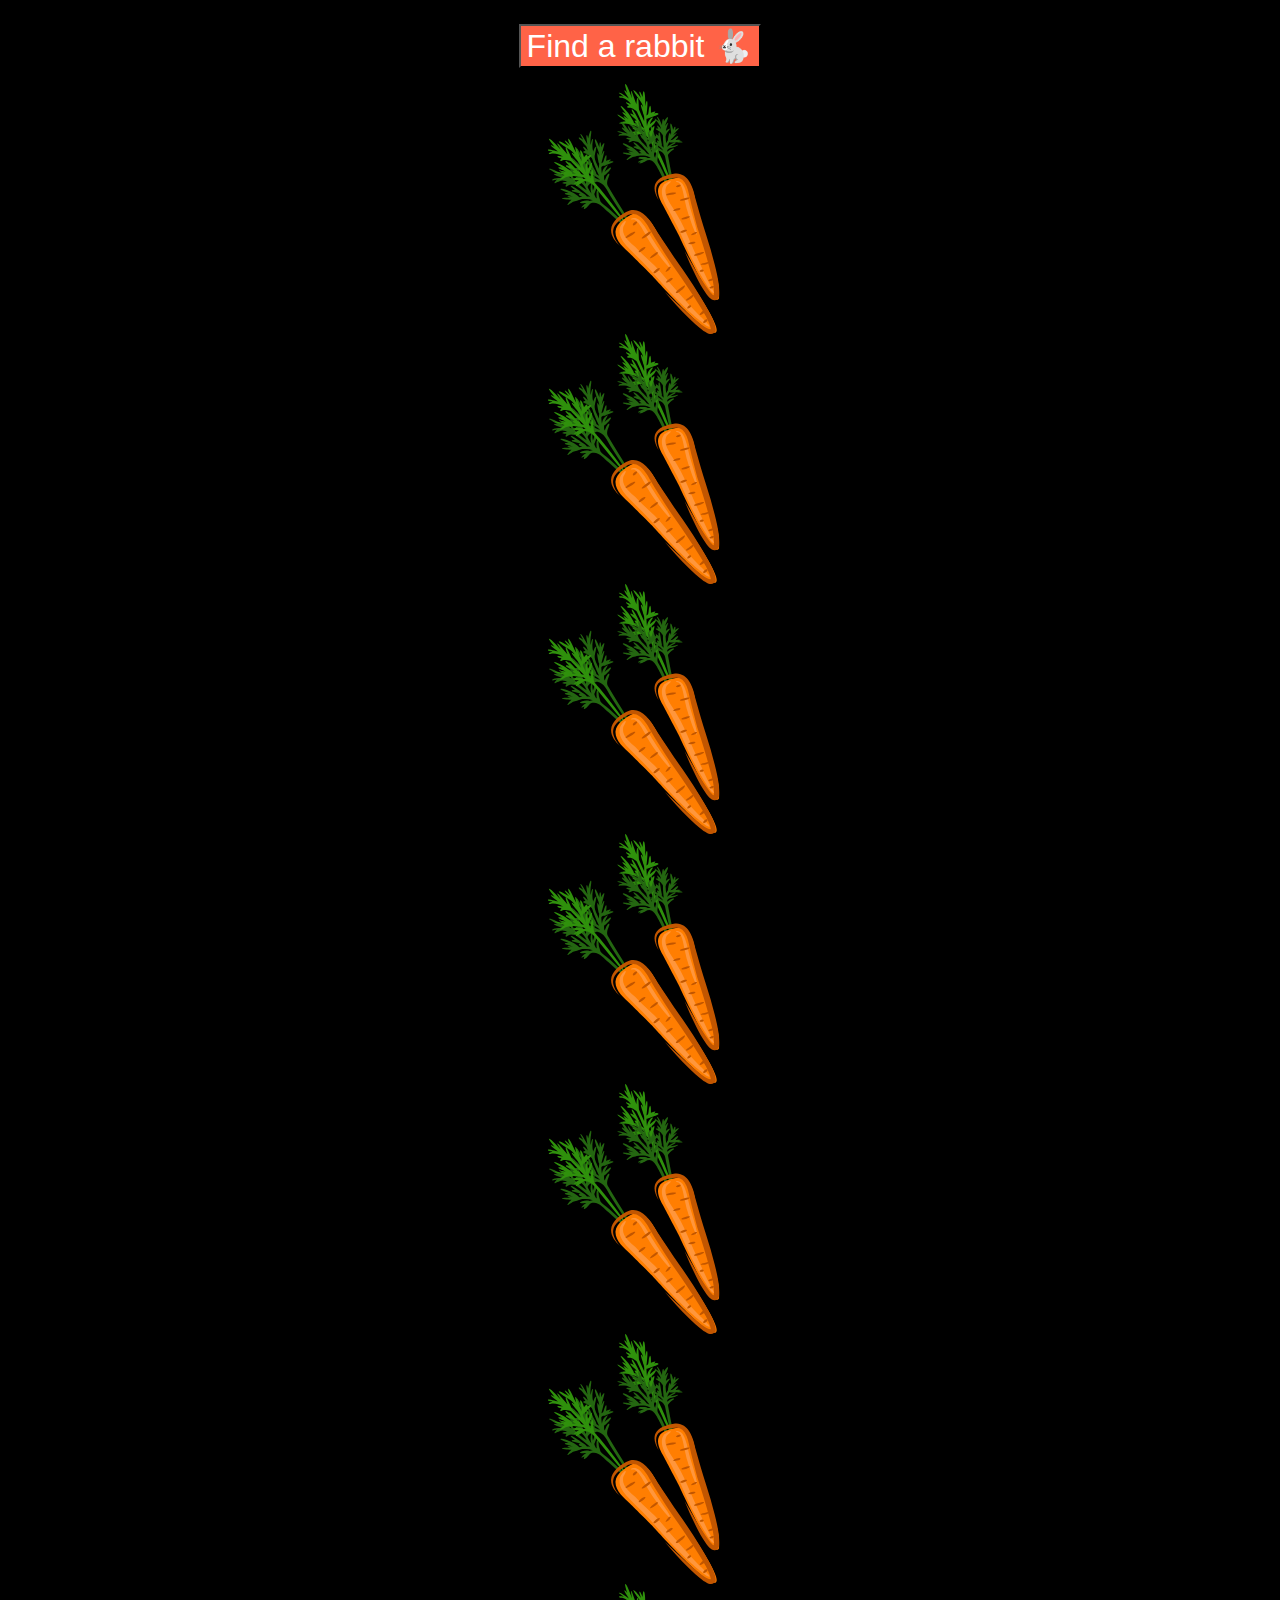
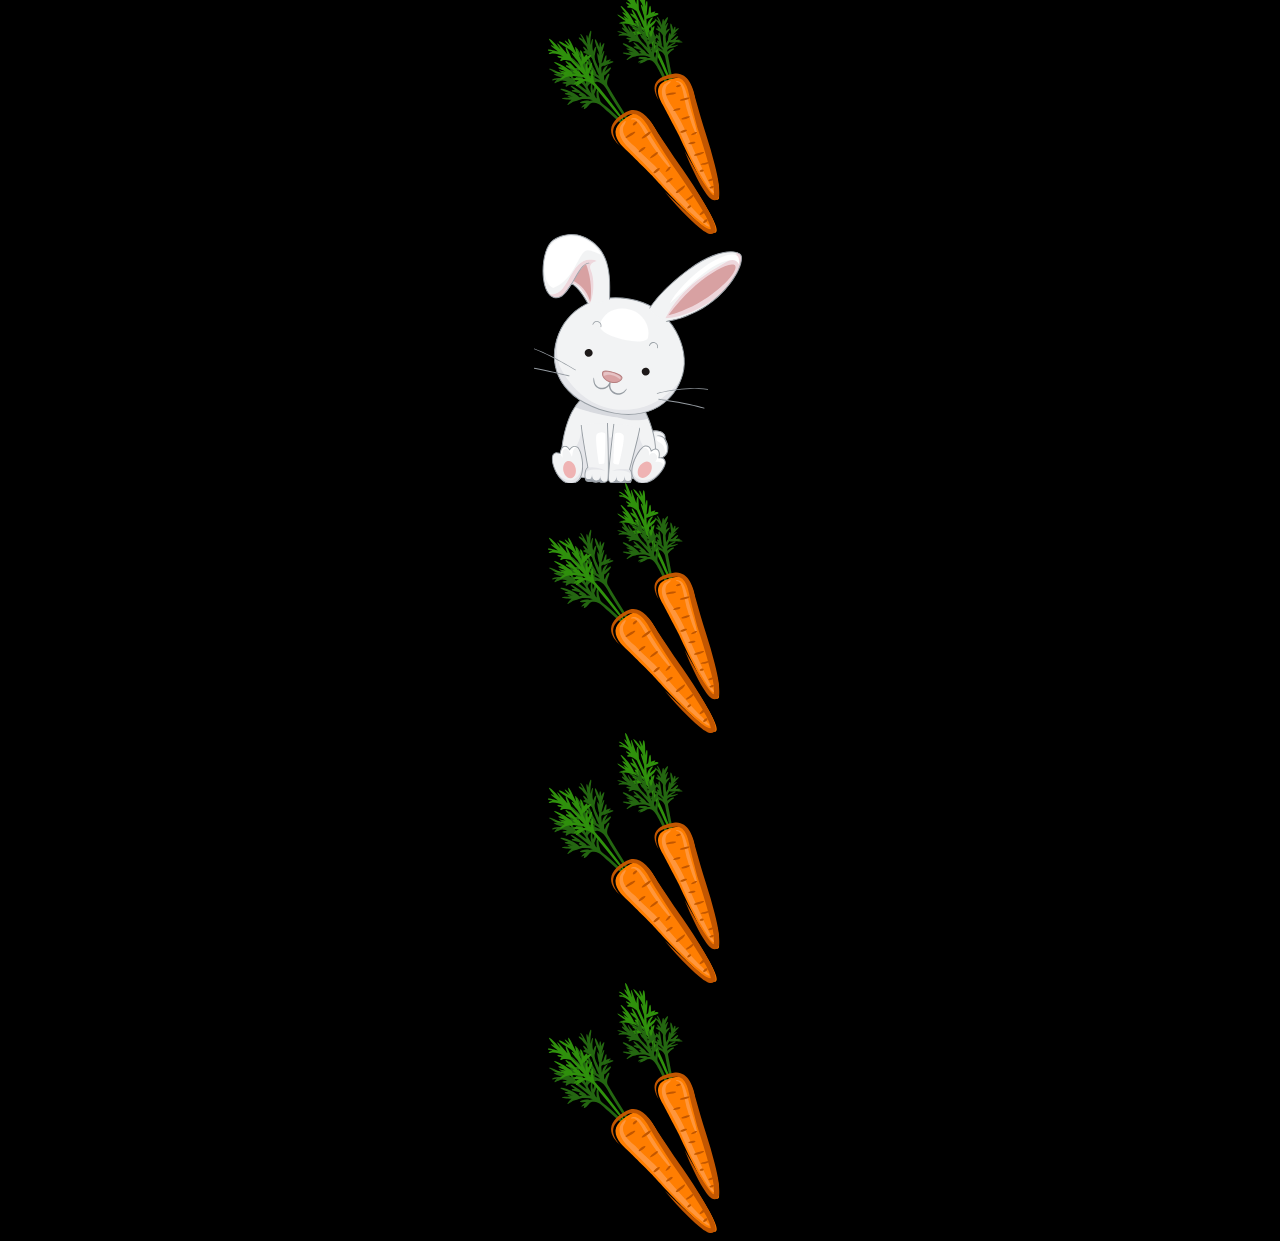
<file: find_rabbits/index.html>
<!DOCTYPE html>
<html lang="en">
  <head>
    <meta charset="UTF-8" />
    <meta name="viewport" content="width=device-width, initial-scale=1.0" />
    <title>Scroll</title>
    <style>
      * {
        background-color: black;
        text-align: center;
      }

      img {
        display: block;
        margin: auto;
      }

      button {
        outline: none;
        background-color: tomato;
        color: white;
        font-size: 32px;
        margin: 16px 0;
        cursor: pointer;
      }
    </style>
  </head>
  <body>
    <button>Find a rabbit 🐇</button>
    <img src="img/carrot.png" alt="carrot_image" />
    <img src="img/carrot.png" alt="carrot_image" />
    <img src="img/carrot.png" alt="carrot_image" />
    <img src="img/carrot.png" alt="carrot_image" />
    <img src="img/carrot.png" alt="carrot_image" />
    <img src="img/carrot.png" alt="carrot_image" />
    <img src="img/carrot.png" alt="carrot_image" />
    <img id="rabbit" src="img/rabbit.png" alt="rabbit_image" />
    <img src="img/carrot.png" alt="carrot_image" />
    <img src="img/carrot.png" alt="carrot_image" />
    <img src="img/carrot.png" alt="carrot_image" />

    <script>
      const button = document.querySelector("button");
      const rabbit = document.querySelector("#rabbit");
      button.addEventListener("click", () => {
        // scrollIntoView mdn 참고!
        rabbit.scrollIntoView({ behavior: "smooth", block: "center" });
      });
    </script>
  </body>
</html>
</file>
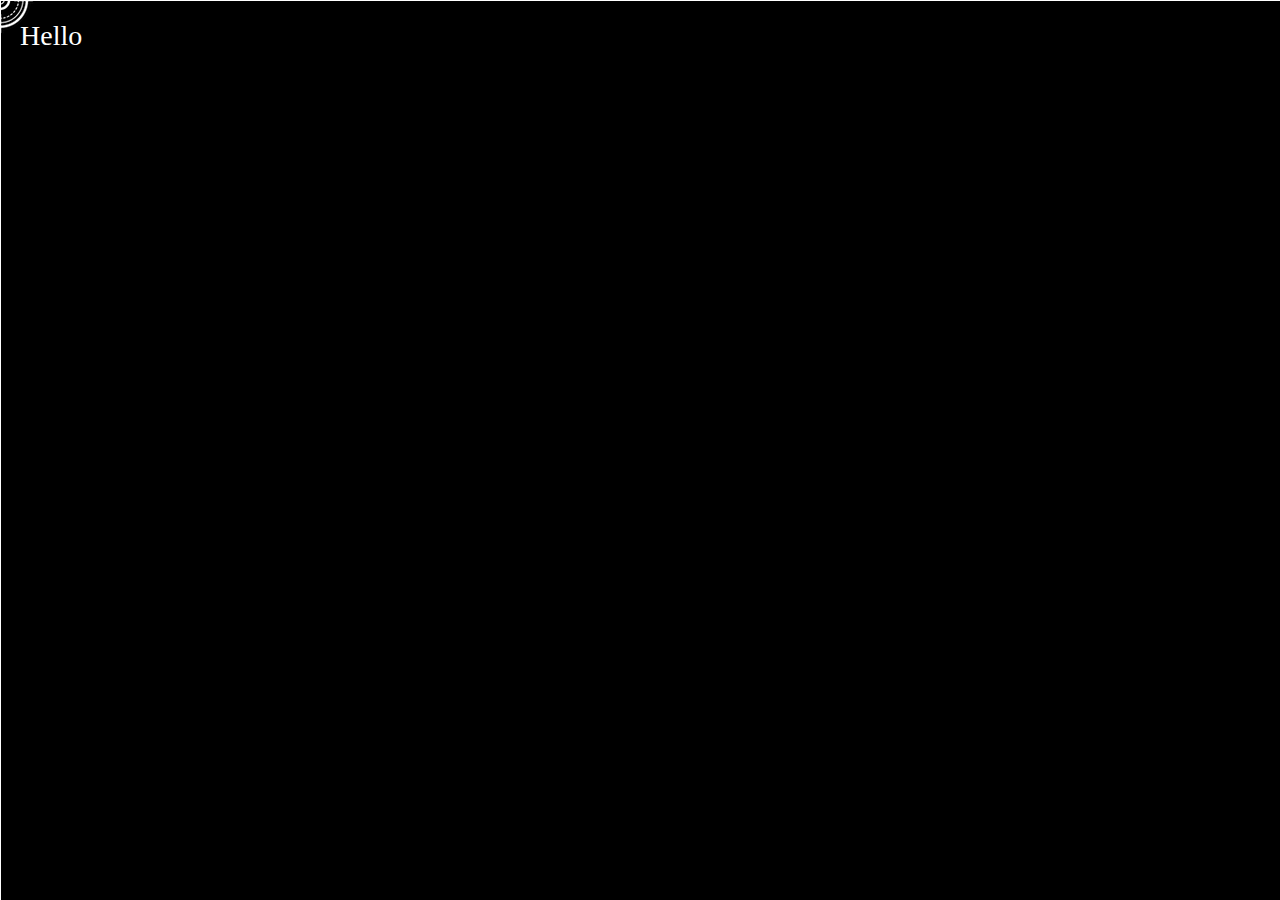
<file: 007_coordinate/007_performance/ chapter1/index.html>
<!DOCTYPE html>
<html lang="en">
  <head>
    <meta charset="UTF-8" />
    <meta http-equiv="X-UA-Compatible" content="IE=edge" />
    <meta name="viewport" content="width=device-width, initial-scale=1.0" />
    <link rel="stylesheet" href="./style.css" />
    <script src="./performanceUp.js" defer></script>
    <title>Document</title>
  </head>
  <body>
    <div class="horizontal line horizontal"></div>
    <div class="vertical line vertical"></div>
    <img class="target" src="./img/target.png" alt="target_image" />
    <div class="tag">Hello</div>
  </body>
</html>
</file>
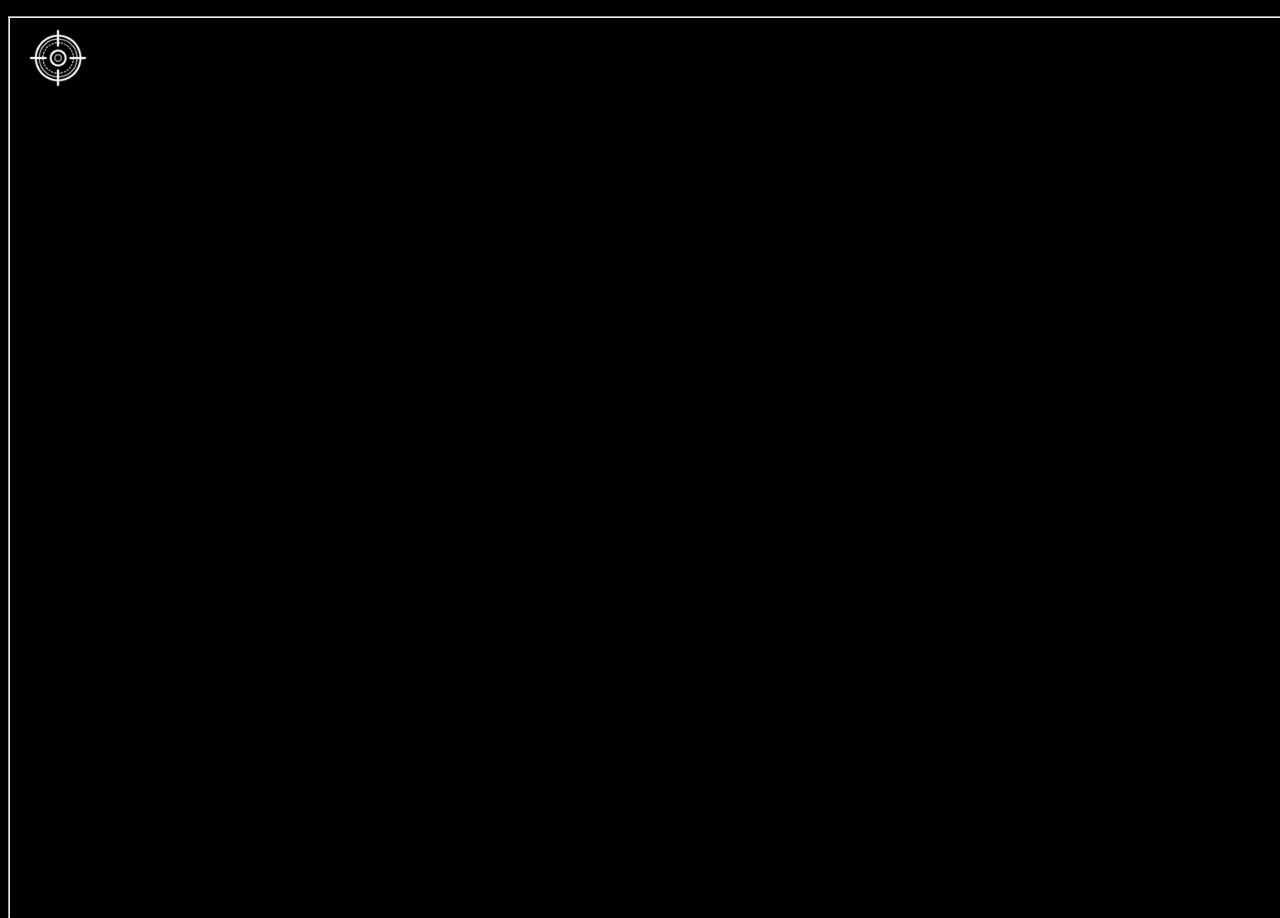
<file: 007_coordinate/solo/real / chapter1/index.html>
<!DOCTYPE html>
<html lang="en">
  <head>
    <meta charset="UTF-8" />
    <meta name="viewport" content="width=device-width, initial-scale=1.0" />
    <title>Coordinates</title>
    <script src="main.js" defer></script>
    <link rel="stylesheet" href="style.css" />
  </head>
  <body>
    <img class="target" src="./img/target.png" alt="target_image" />
    <div class="coordinate"></div>
    <hr class="vertical" />
    <hr class="horizontal" />
  </body>
</html>
</file>
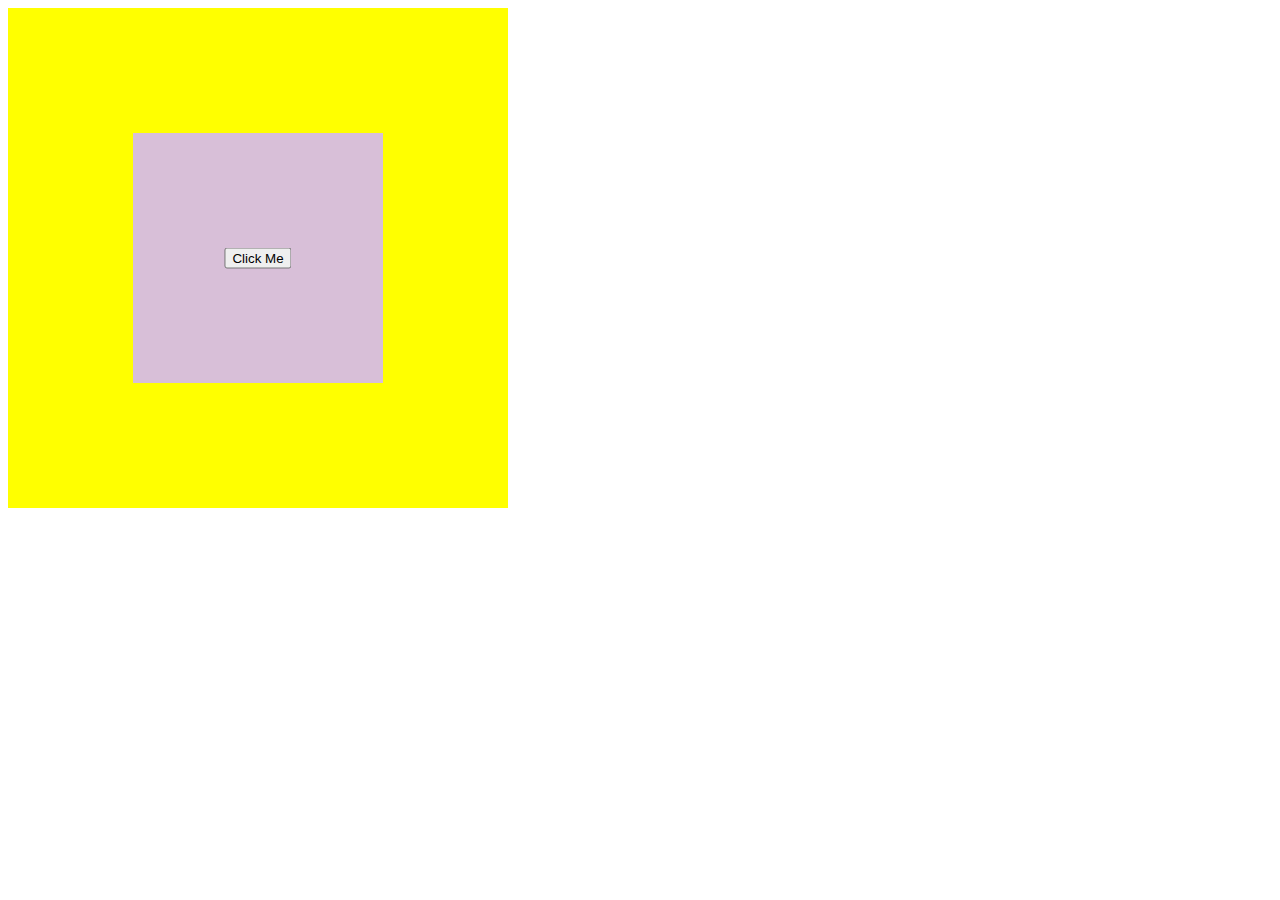
<file: Bubbling&Capturing/event-capture.html>
<!DOCTYPE html>
<html lang="en">
  <head>
    <meta charset="UTF-8" />
    <meta name="viewport" content="width=device-width, initial-scale=1.0" />
    <title>Document</title>
    <style>
      .outer {
        width: 500px;
        height: 500px;
        background-color: yellow;
      }

      .middle {
        width: 50%;
        height: 50%;
        margin: auto;
        background-color: thistle;
        transform: translateY(50%);
      }

      button {
        position: relative;
        top: 50%;
        left: 50%;
        transform: translate(-50%, -50%);
      }
    </style>
  </head>
  <body>
    <div class="outer">
      <div class="middle">
        <button>Click Me</button>
      </div>
    </div>
    <script>
      const outer = document.querySelector(".outer");
      const middle = document.querySelector(".middle");
      const button = document.querySelector("button");

      outer.addEventListener("click", (event) => {
        // 타겟이 서로 다르면 처리하지 않음. 내가 관심있는 target일때만 이벤트 처리
        if (event.target !== event.currentTarget) {
          return;
        }
        console.log(`outer: ${event.currentTarget}, ${event.target}`);
      });
      middle.addEventListener("click", (event) => {
        if (event.target !== event.currentTarget) {
          return;
        }
        console.log(`middle ${event.currentTarget}, ${event.target}`);
      });
      button.addEventListener("click", (event) => {
        console.log(`button1 ${event.currentTarget}, ${event.target}`);
        // event.stopPropagation(); 버블링 안일어나게 하는 것.
        // event.stopImmediatePropagation(내가 최고야 나만 핸들링 일어나는 것)
        // 가능하면 사용하지 않는게 좋습니다.
      });
      button.addEventListener("click", (event) => {
        console.log(`button2 ${event.currentTarget}, ${event.target}`);
      });
    </script>
  </body>
</html>
</file>
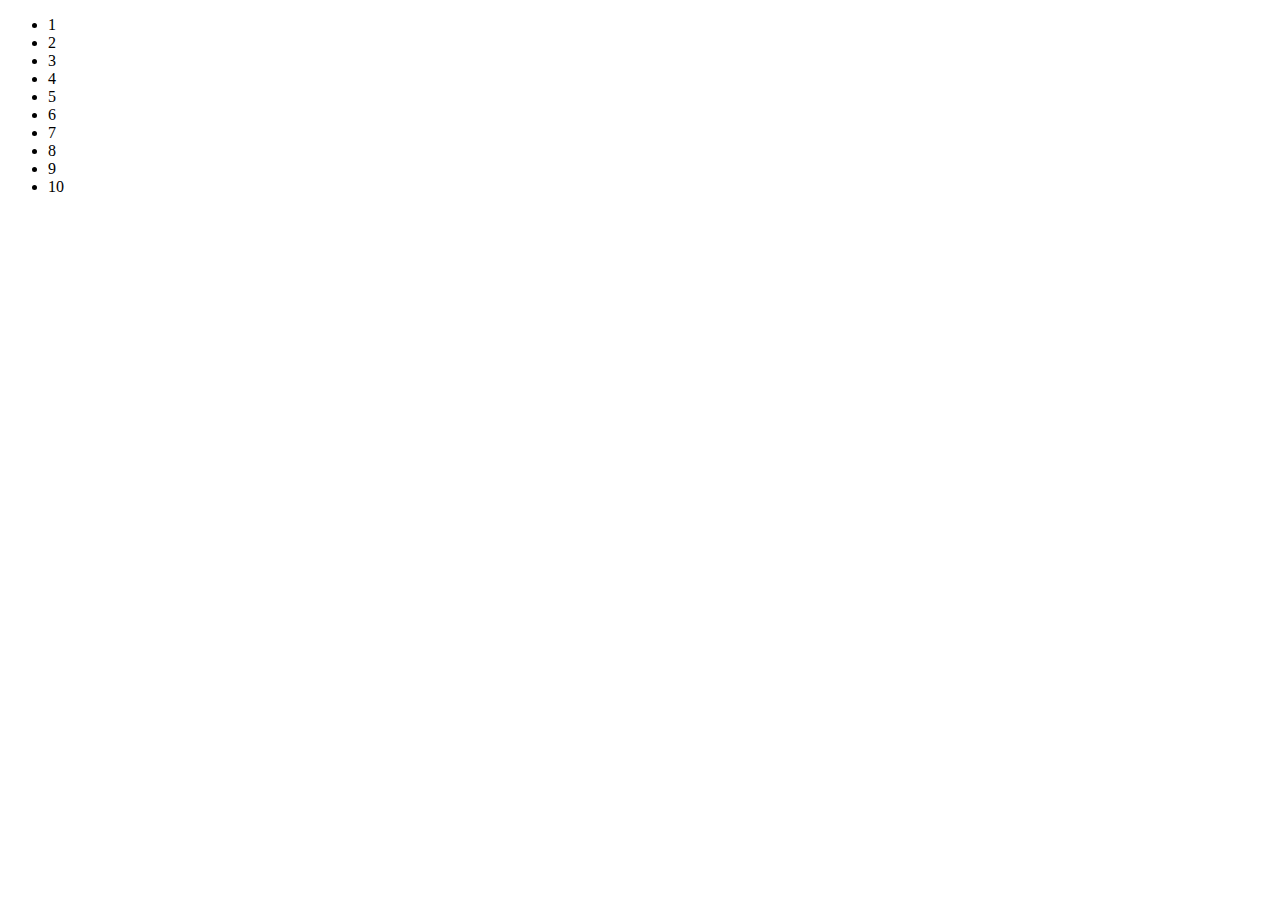
<file: Bubbling&Capturing/event-delegation.html>
<!DOCTYPE html>
<html lang="en">
  <head>
    <meta charset="UTF-8" />
    <meta name="viewport" content="width=device-width, initial-scale=1.0" />
    <title>Document</title>
    <style>
      .selected {
        background-color: yellow;
      }
    </style>
  </head>
  <body>
    <ul>
      <li>1</li>
      <li>2</li>
      <li>3</li>
      <li>4</li>
      <li>5</li>
      <li>6</li>
      <li>7</li>
      <li>8</li>
      <li>9</li>
      <li>10</li>
    </ul>
    <script>
      // Bad
      // const lis = document.querySelectorAll('li');
      // lis.forEach(li => {
      //   li.addEventListener('click', () => {
      //     li.classList.add('selected');
      //   });
      // });

      // Coooooooool 🙌
      // querySelectorAll 은 배열을 받아오기에 addEventListener X
      const ul = document.querySelector("ul");
      console.log(ul);
      ul.addEventListener("click", (event) => {
        // .tagnName 같은 경우는 항상 대문자로 리턴됨
        if (event.target.tagName == "LI") {
          event.target.classList.add("selected");
        }
      });
    </script>
  </body>
</html>
</file>
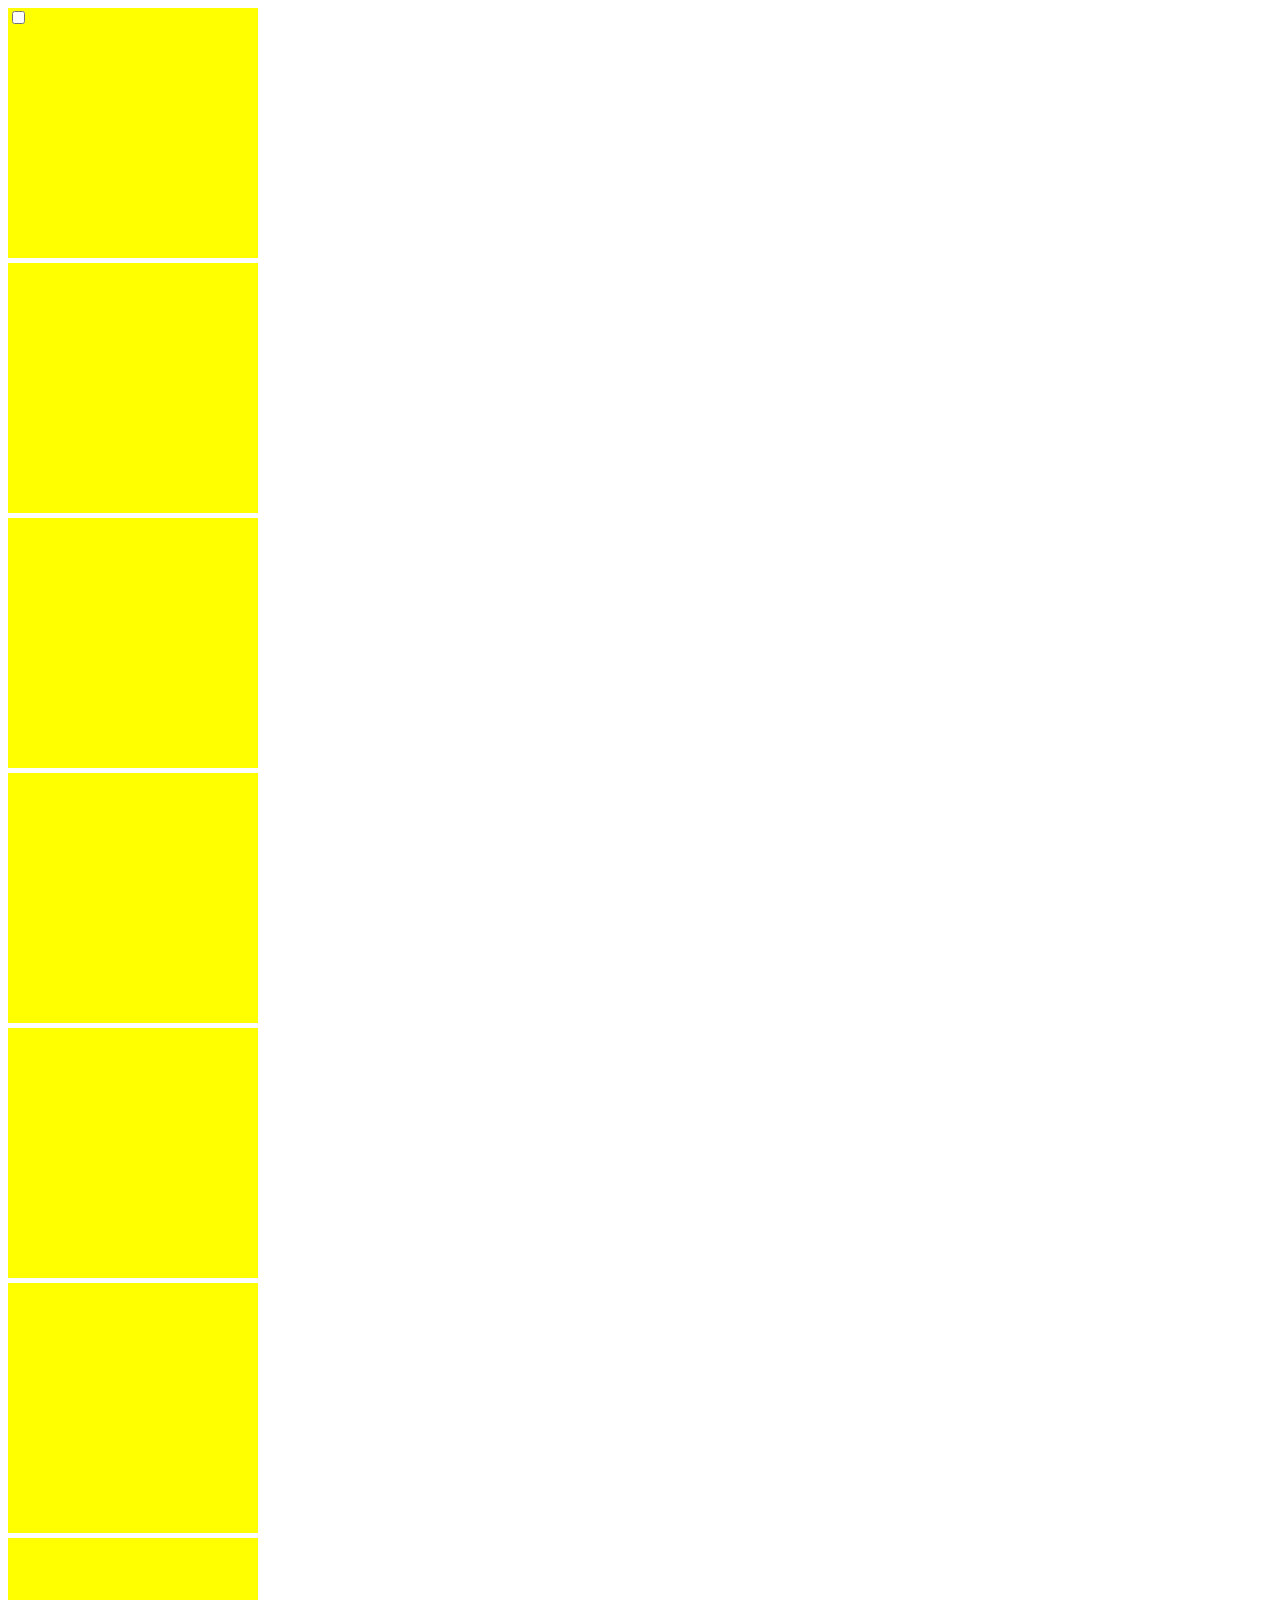
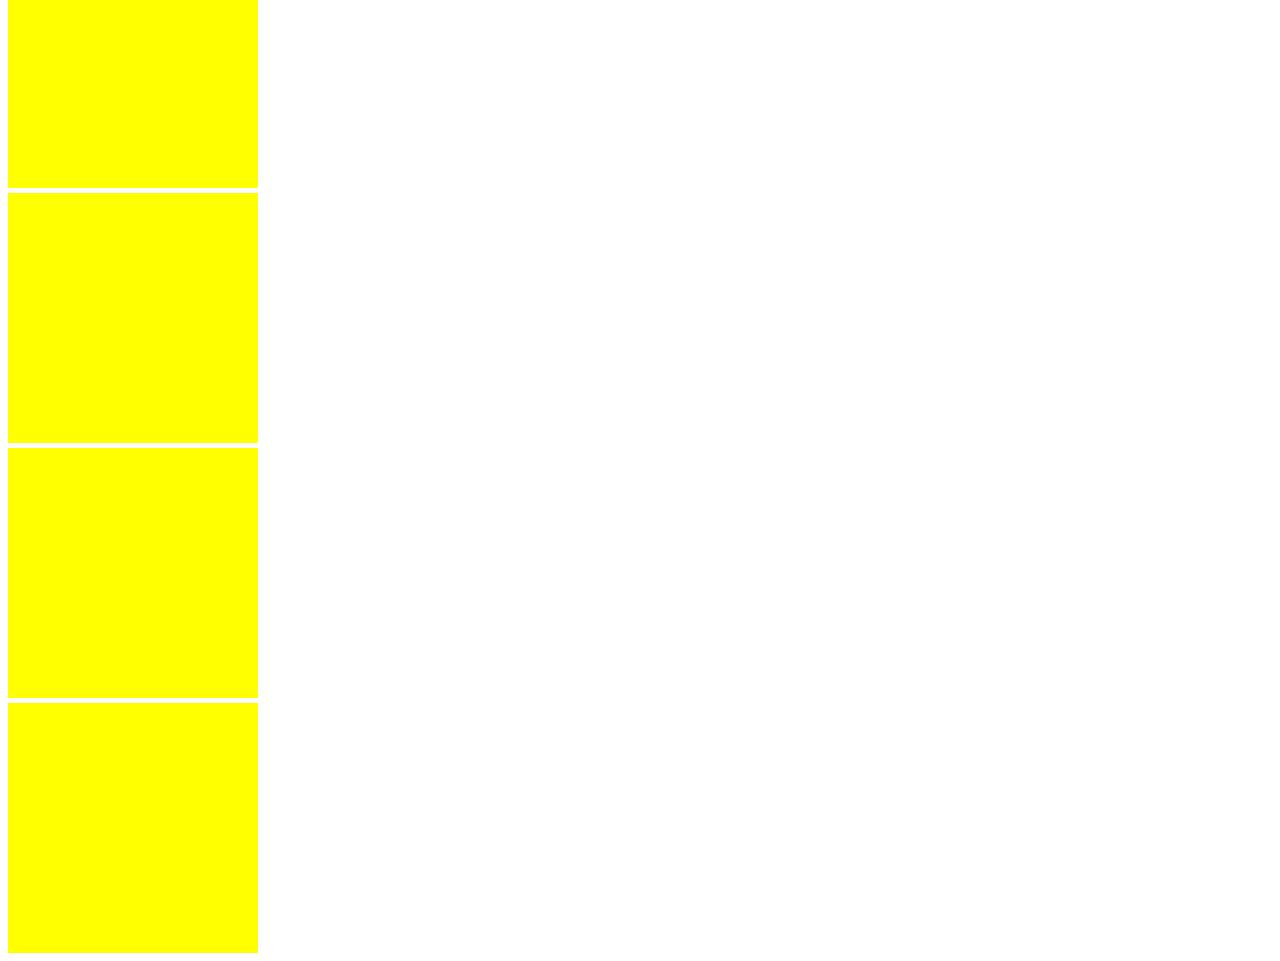
<file: Bubbling&Capturing/event-prevent.html>
<!DOCTYPE html>
<html lang="en">
  <head>
    <meta charset="UTF-8" />
    <meta name="viewport" content="width=device-width, initial-scale=1.0" />
    <title>Document</title>
    <style>
      div {
        width: 250px;
        height: 250px;
        background-color: yellow;
        margin-bottom: 5px;
      }
    </style>
  </head>
  <body>
    <div>
      <input type="checkbox" />
    </div>
    <div></div>
    <div></div>
    <div></div>
    <div></div>
    <div></div>
    <div></div>
    <div></div>
    <div></div>
    <div></div>
    <script>
      document.addEventListener(
        "wheel",
        (event) => {
          // 빠르게 무언가 동작해야하는 이벤트들은(스크롤같은것),
          // 브라우저는 우리에게 스크롤링 되고있다고 알려주고, 자기 할일은 함.
          // 브라우저를 취소 못한다는 것임
          console.log("scrolling");
          event.preventDefault();
          // 브라우저를 취소할 수 있는 방법 ? active로 변신 (왠만해서는 passive를 false로 설정안하는게 좋습니다)
        },
        { passive: false }
      );
      const checkbox = document.querySelector("input");
      checkbox.addEventListener("click", (event) => {
        // long (오랫동안 일을 하게 된다)
        console.log("checked");
        // checked는 출력되지만 check가 되지않음.
        event.preventDefault();
      });
    </script>
  </body>
</html>
</file>
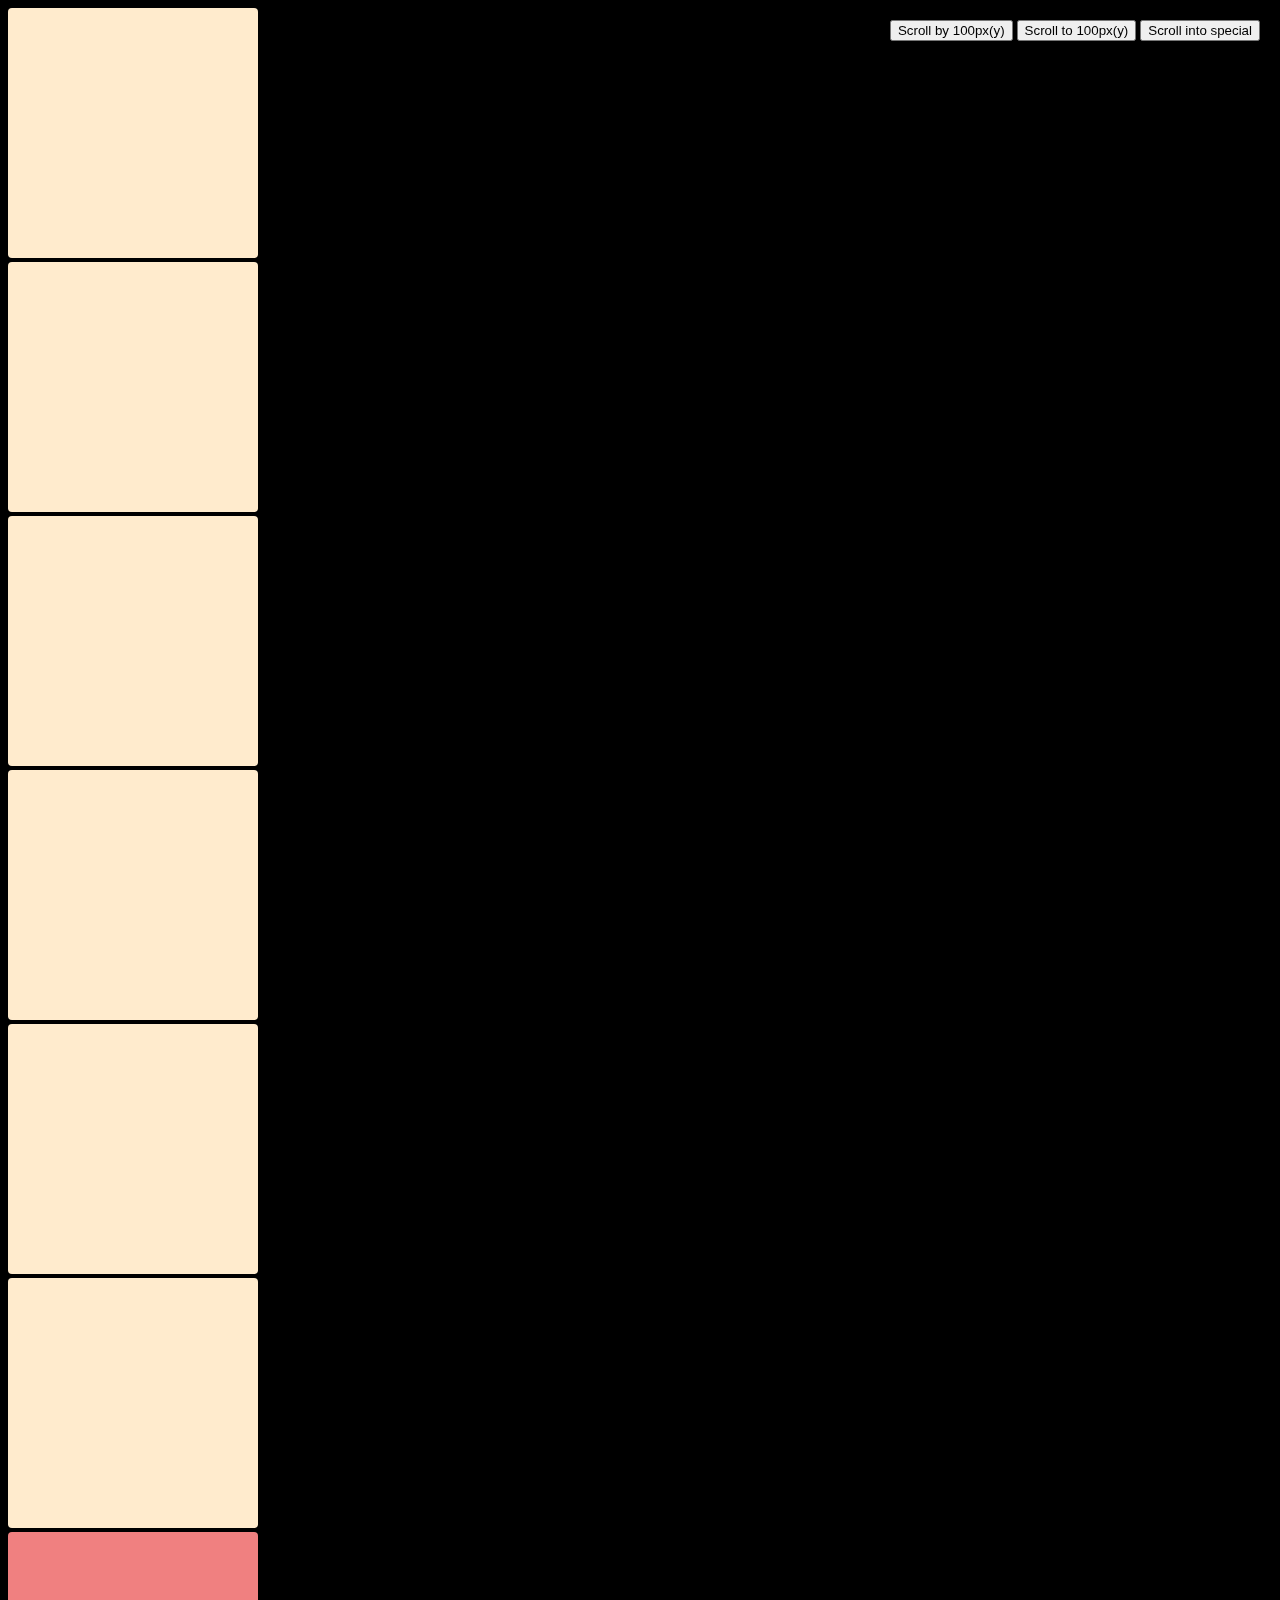
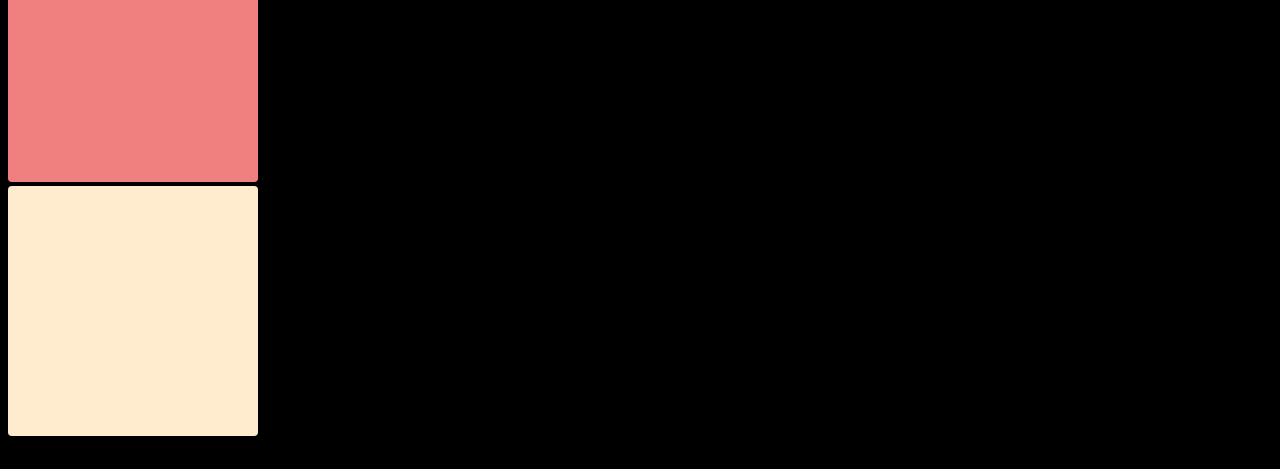
<file: window-size:coordinate:load/window-coordinate/window-coordinates.html>
<!DOCTYPE html>
<html lang="en">
  <head>
    <meta charset="UTF-8" />
    <meta http-equiv="X-UA-Compatible" content="IE=edge" />
    <meta name="viewport" content="width=device-width, initial-scale=1.0" />
    <title>Coordinates</title>
    <style>
      body {
        background-color: black;
        /* overflow: hidden 시 스크롤 X */
        /* overflow: hidden; */
      }

      .box {
        width: 250px;
        height: 250px;
        background-color: blanchedalmond;
        margin-bottom: 4px;
        border-radius: 4px;
      }

      .special {
        background-color: lightcoral;
      }

      .buttons {
        /* 버튼을 고정시키기 (스크롤 하더라도) */
        position: fixed;
        top: 20px;
        right: 20px;
      }
    </style>
  </head>
  <body>
    <div class="buttons">
      <button class="scroll-down">Scroll by 100px(y)</button>
      <button class="scroll-up">Scroll to 100px(y)</button>
      <button class="scroll-special">Scroll into special</button>
    </div>
    <div class="box_container">
      <div class="box"></div>
      <div class="box"></div>
      <div class="box"></div>
      <div class="box"></div>
      <div class="box"></div>
      <div class="box"></div>
      <div class="box special"></div>
      <div class="box"></div>
    </div>
    <script>
      const special = document.querySelector(".special");
      special.addEventListener("click", (event) => {
        const rect = special.getBoundingClientRect();
        console.log(rect);
        console.log(`client: ${event.clientX}, ${event.clientY}`);
        console.log(`page: ${event.pageX}, ${event.pageY}`);
      });

      const scrollDown = document.querySelector(".scroll-down");
      scrollDown.addEventListener("click", () => {
        window.scrollBy(0, 100);
        // window.scrollBy({top: 100, left: 0, behavior: 'smooth'}); // mdn properties 참조 위와같이 가능
      });

      const scrollUp = document.querySelector(".scroll-up");
      scrollUp.addEventListener("click", () => {
        window.scrollTo(0, 100);
      });

      const scrollSpecial = document.querySelector(".scroll-special");
      const specialXY = [special.offsetLeft, special.offsetTop];
      scrollSpecial.addEventListener("click", () => {
        window.scrollBy(specialXY[0], specialXY[1]);
        // special.scrollIntoView(); 이렇게 사용해도 된다.
      });
    </script>
  </body>
</html>

ScrollBy: 원하는 px만큼 위로 ScrollTo: 고정된 px로 이동 ScrollIntoView: 해당하는
Element로 이동
</file>
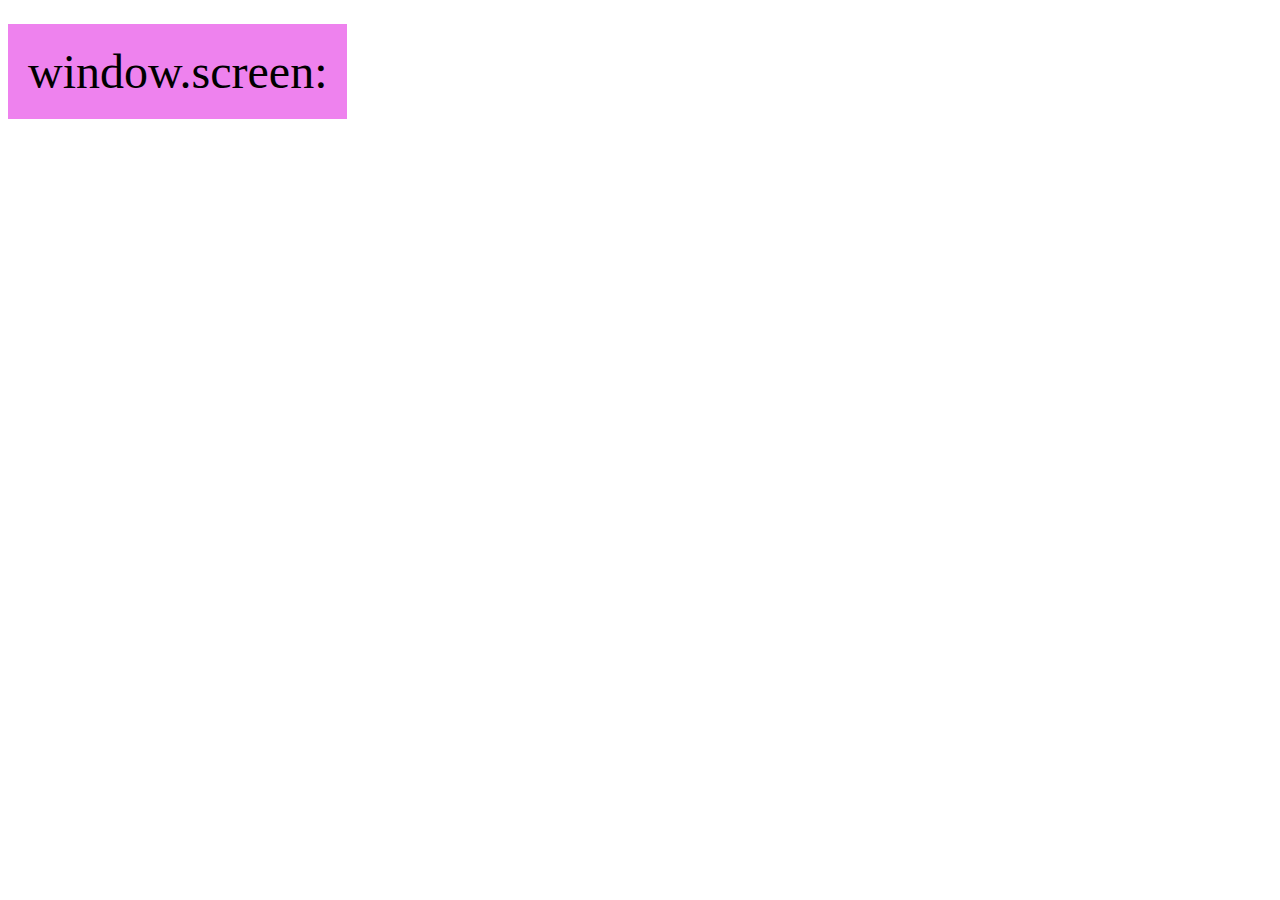
<file: window-size:coordinate:load/window-size(solo)/restudy_window_size.html>
<!DOCTYPE html>
<html lang="en">
  <head>
    <meta charset="UTF-8" />
    <meta http-equiv="X-UA-Compatible" content="IE=edge" />
    <meta name="viewport" content="width=device-width, initial-scale=1.0" />
    <title>Document</title>
    <style>
      .tag {
        background-color: #ee82ee;
        display: inline-block;
        padding: 20px;
        margin-top: 16px;
        font-size: 48px;
      }
    </style>
  </head>
  <body>
    <div class="tag Screen">window.screen:</div>
    <script>
      const tag = document.querySelector(".tag");
      function updateTag() {
        tag.innerHTML = `
        window.screen : ${window.screen.height}, ${window.screen.width} <br>
        window.outer : ${window.outerHeight}, ${window.outerWidth} <br>
        window.inner : ${window.innerHeight}, ${window.innerWidth} <br>
        documentElement.clientWindow : ${document.documentElement.clientHeight}, ${document.documentElement.clientWidth}`;
      }
      window.addEventListener("resize", () => {
        updateTag();
      });
    </script>
  </body>
</html>
</file>
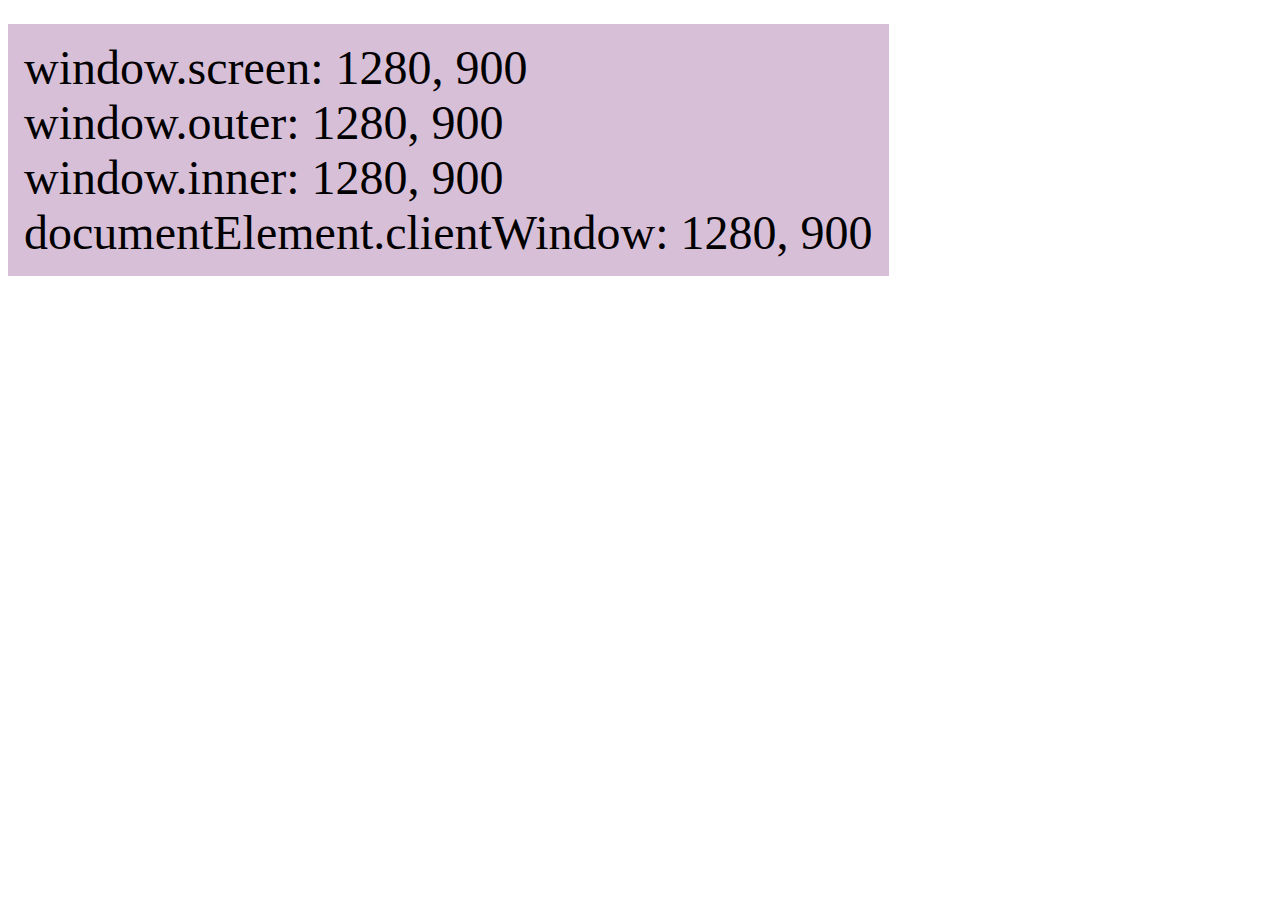
<file: window-size:coordinate:load/window-size/window_size.html>
<!DOCTYPE html>
<html lang="en">
  <head>
    <meta charset="UTF-8" />
    <meta http-equiv="X-UA-Compatible" content="IE=edge" />
    <meta name="viewport" content="width=device-width, initial-scale=1.0" />
    <title>Size</title>
    <style>
      .tag {
        /* 컨텐츠를 감사면서 사이즈를 맞춤 */
        display: inline-block;
        background-color: thistle;
        padding: 16px;
        margin-top: 16px;
        font-size: 48px;
      }
    </style>
  </head>
  <body>
    <div>
      <div class="tag Screen">window.screen:</div>
      <script>
        // dom요소중에 class가 .tag 인 아이가 첫번째로 발견 후 tag 변수에 할당 tag는 div요소 할당
        const tag = document.querySelector(".tag");
        function updateTag() {
          tag.innerHTML = `
          window.screen: ${window.screen.width}, ${window.screen.height} <br>
          window.outer: ${window.outerWidth}, ${window.outerHeight} <br>
          window.inner: ${window.innerWidth}, ${window.innerHeight} <br>
          documentElement.clientWindow: ${document.documentElement.clientWidth}, ${document.documentElement.clientHeight}
          `;
        }

        // 윈도우의 사이즈가 resize 될때마다 callback함수(function) 호출
        window.addEventListener("resize", () => {
          updateTag();
        });
        // 페이지가 처음 로딩이 되면 아래 함수가 제일먼저 실행되면서 처음부터 window.screen 만 보이는게 아닌 전체 다 보임, screen, outer, inner, clientwindow
        updateTag();
      </script>
    </div>
  </body>
</html>
</file>
<file: 007_coordinate/007_performance/ chapter1/style.css>
body {
  background-color: black;
  margin: 0;
}

.line {
  position: absolute;
  background-color: white;
}

.horizontal {
  width: 100%;
  height: 1px;
  /* top: 50%; */
}

.vertical {
  height: 100%;
  width: 1px;
  /* left: 50%; */
}

.target {
  position: absolute;
  /* top: 50%;
  left: 50%; */
  /* 가운데 맞추기 */
  transform: translate(-50%, -50%);
}

.tag {
  color: white;
  position: absolute;
  /* top: 50%;
  left: 50%; */
  transform: translate(20px, 20px);
  font-size: 28px;
}
</file>
<file: 007_coordinate/solo/real / chapter1/style.css>
body {
  background-color: black;
}

h1 {
  color: white;
}

.target {
  height: 100px;
  width: 100px;
  position: absolute;
}

.vertical {
  position: absolute;
  height: 100%;
}

.horizontal {
  position: absolute;
  width: 100%;
}

.coordinate {
  color: white;
  position: absolute;
}
</file>
